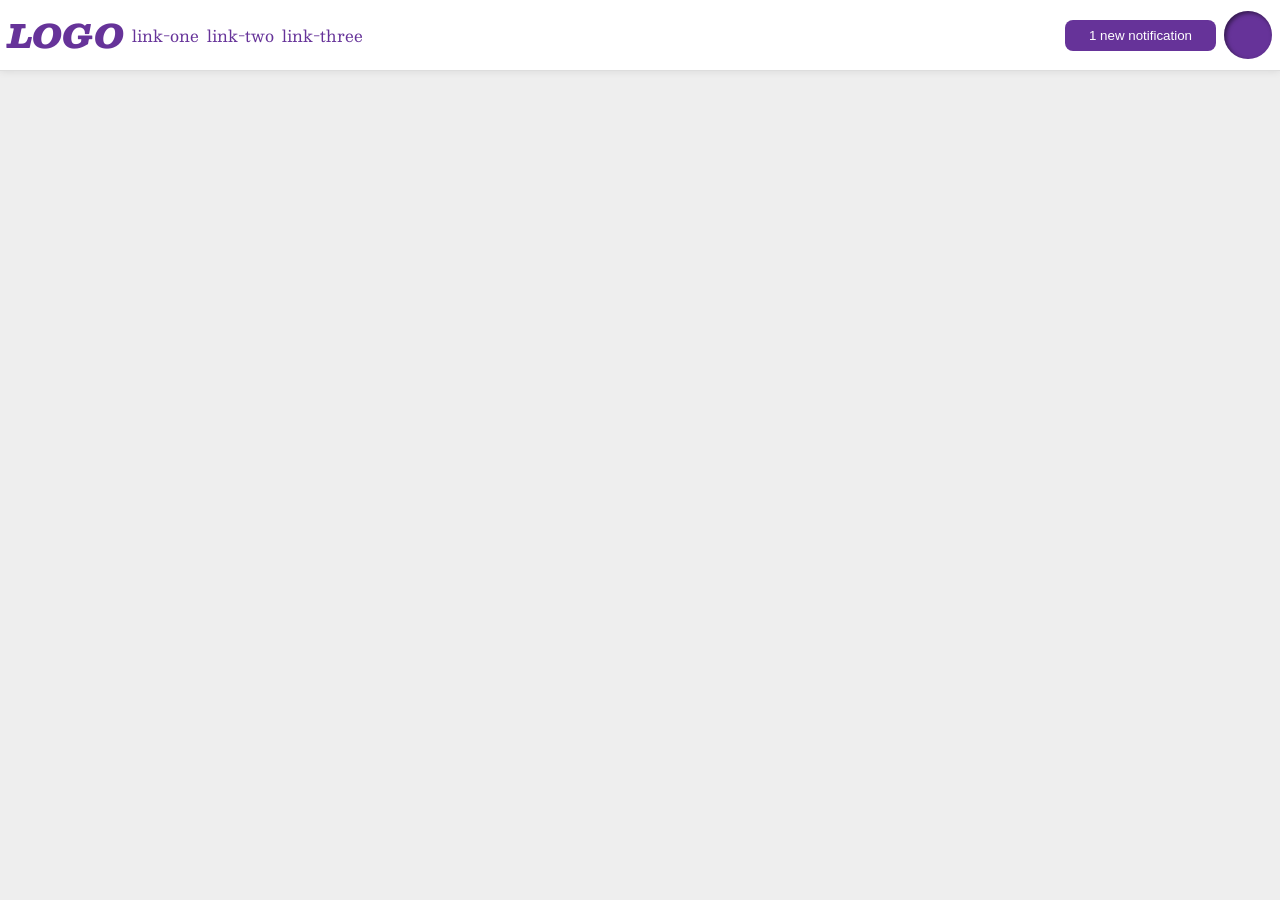
<file: foundations/flex/03-flex-header-2/index.html>
<!DOCTYPE html>
<html lang="en">
  <head>
    <meta charset="UTF-8">
    <meta http-equiv="X-UA-Compatible" content="IE=edge">
    <meta name="viewport" content="width=device-width, initial-scale=1.0">
    <title>Flex Header 2</title>
    <link rel="stylesheet" href="style.css">
  </head>
  <body>
    <div class="header">
      <div class="left">
      <div class="logo">
        LOGO
      </div>
      <ul class="links">
        <li><a href="https://google.com">link-one</a></li>
        <li><a href="https://google.com">link-two</a></li>
        <li><a href="https://google.com">link-three</a></li>
      </ul>
      </div>
      <button class="notifications">
        1 new notification
      </button>
      <div class="profile-image"></div>
    </div>
  </body>
</html>
</file>
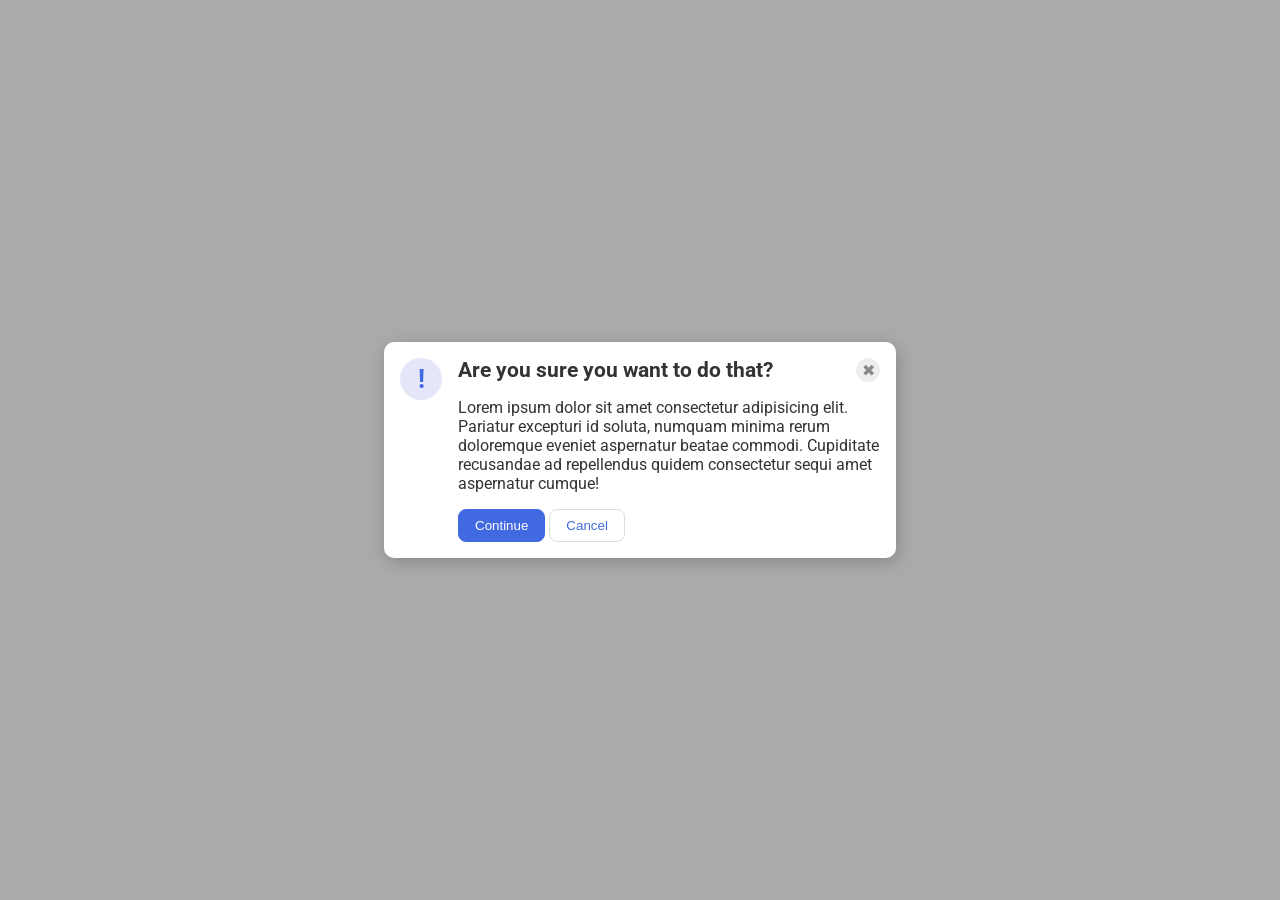
<file: foundations/flex/05-flex-modal/index.html>
<!DOCTYPE html>
<html lang="en">
  <head>
    <meta charset="UTF-8">
    <meta http-equiv="X-UA-Compatible" content="IE=edge">
    <meta name="viewport" content="width=device-width, initial-scale=1.0">
    <link rel="stylesheet" href="style.css">
    <title>Modal</title>
  </head>
  <body>
    <div class="modal">

        <div class="icon">!</div>

        <div class="modal-content">

          <div class="modal-header">
            <div class="header">Are you sure you want to do that?</div>
            <button class="close-button">✖</button>
          </div>
          <div class="text">Lorem ipsum dolor sit amet consectetur adipisicing elit. Pariatur excepturi id soluta, numquam minima rerum doloremque eveniet aspernatur beatae commodi. Cupiditate recusandae ad repellendus quidem consectetur sequi amet aspernatur cumque!</div>

          <div class="btn-set">
            <button class="continue">Continue</button>
            <button class="cancel">Cancel</button>
          </div>
        </div>

      
    </div>
  </body>
</html>
</file>
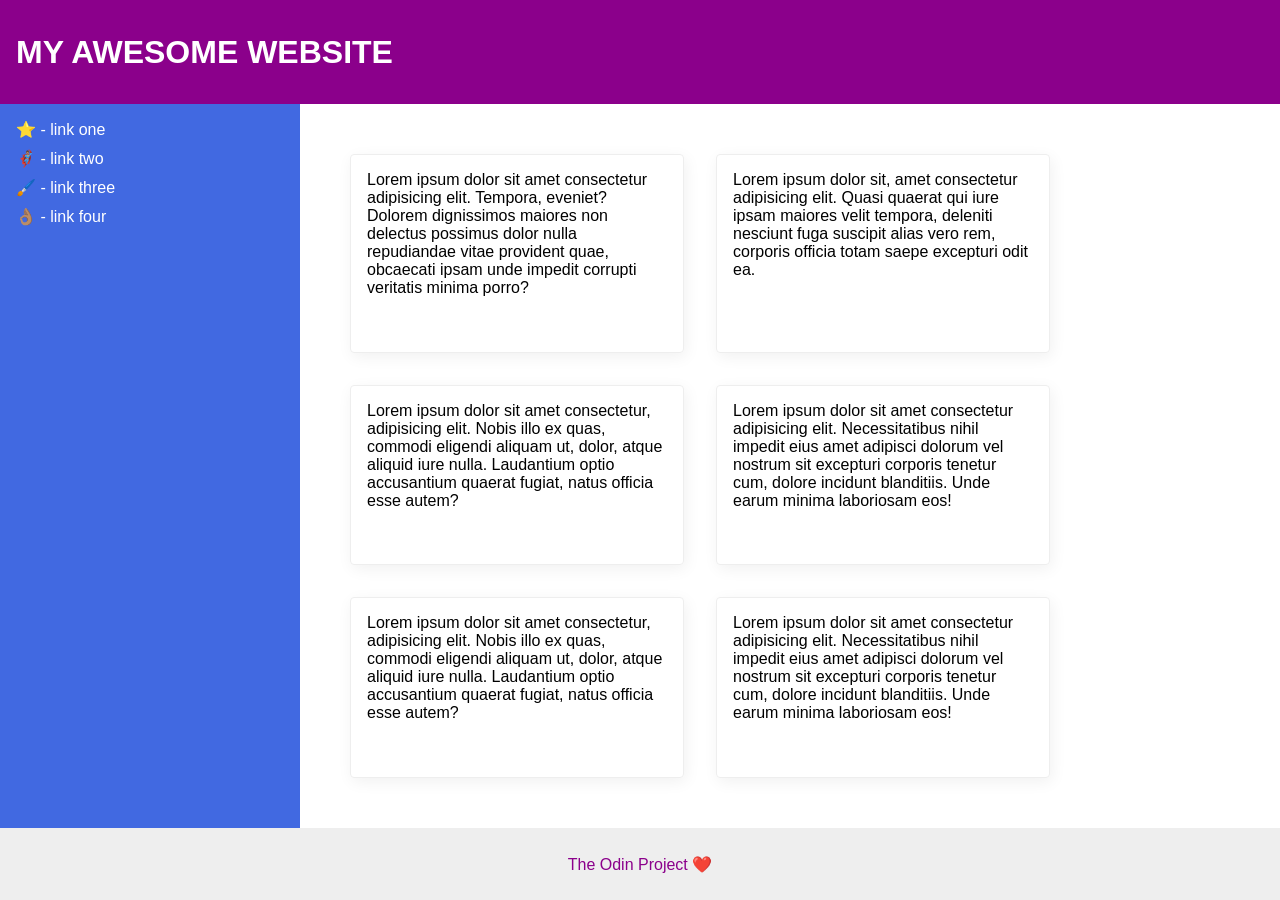
<file: foundations/flex/07-flex-layout-2/index.html>
<!DOCTYPE html>
<html lang="en">
  <head>
    <meta charset="UTF-8">
    <meta http-equiv="X-UA-Compatible" content="IE=edge">
    <meta name="viewport" content="width=device-width, initial-scale=1.0">
    <title>The Holy Grail</title>
    <link rel="stylesheet" href="style.css">
  </head>
  <body>
    <div class="header">
      MY AWESOME WEBSITE
    </div>

    <div class="main-container">
    
    <div class="sidebar">
      <ul>
        <li><a href="#">⭐ - link one</a></li>
        <li><a href="#">🦸🏽‍♂️ - link two</a></li>
        <li><a href="#">🖌️ - link three</a></li>
        <li><a href="#">👌🏽 - link four</a></li>
      </ul>
    </div>

    <div class="cards">

    <div class="card">Lorem ipsum dolor sit amet consectetur adipisicing elit. Tempora, eveniet? Dolorem dignissimos maiores non delectus possimus dolor nulla repudiandae vitae provident quae, obcaecati ipsam unde impedit corrupti veritatis minima porro?</div>
    <div class="card">Lorem ipsum dolor sit, amet consectetur adipisicing elit. Quasi quaerat qui iure ipsam maiores velit tempora, deleniti nesciunt fuga suscipit alias vero rem, corporis officia totam saepe excepturi odit ea.</div>
    <div class="card">Lorem ipsum dolor sit amet consectetur, adipisicing elit. Nobis illo ex quas, commodi eligendi aliquam ut, dolor, atque aliquid iure nulla. Laudantium optio accusantium quaerat fugiat, natus officia esse autem?</div>
    <div class="card">Lorem ipsum dolor sit amet consectetur adipisicing elit. Necessitatibus nihil impedit eius amet adipisci dolorum vel nostrum sit excepturi corporis tenetur cum, dolore incidunt blanditiis. Unde earum minima laboriosam eos!</div>
    <div class="card">Lorem ipsum dolor sit amet consectetur, adipisicing elit. Nobis illo ex quas, commodi eligendi aliquam ut, dolor, atque aliquid iure nulla. Laudantium optio accusantium quaerat fugiat, natus officia esse autem?</div>
    <div class="card">Lorem ipsum dolor sit amet consectetur adipisicing elit. Necessitatibus nihil impedit eius amet adipisci dolorum vel nostrum sit excepturi corporis tenetur cum, dolore incidunt blanditiis. Unde earum minima laboriosam eos!</div>

    </div>

    </div>
    
    <div class="footer">
      The Odin Project ❤️
    </div>
  </body>
</html>
</file>
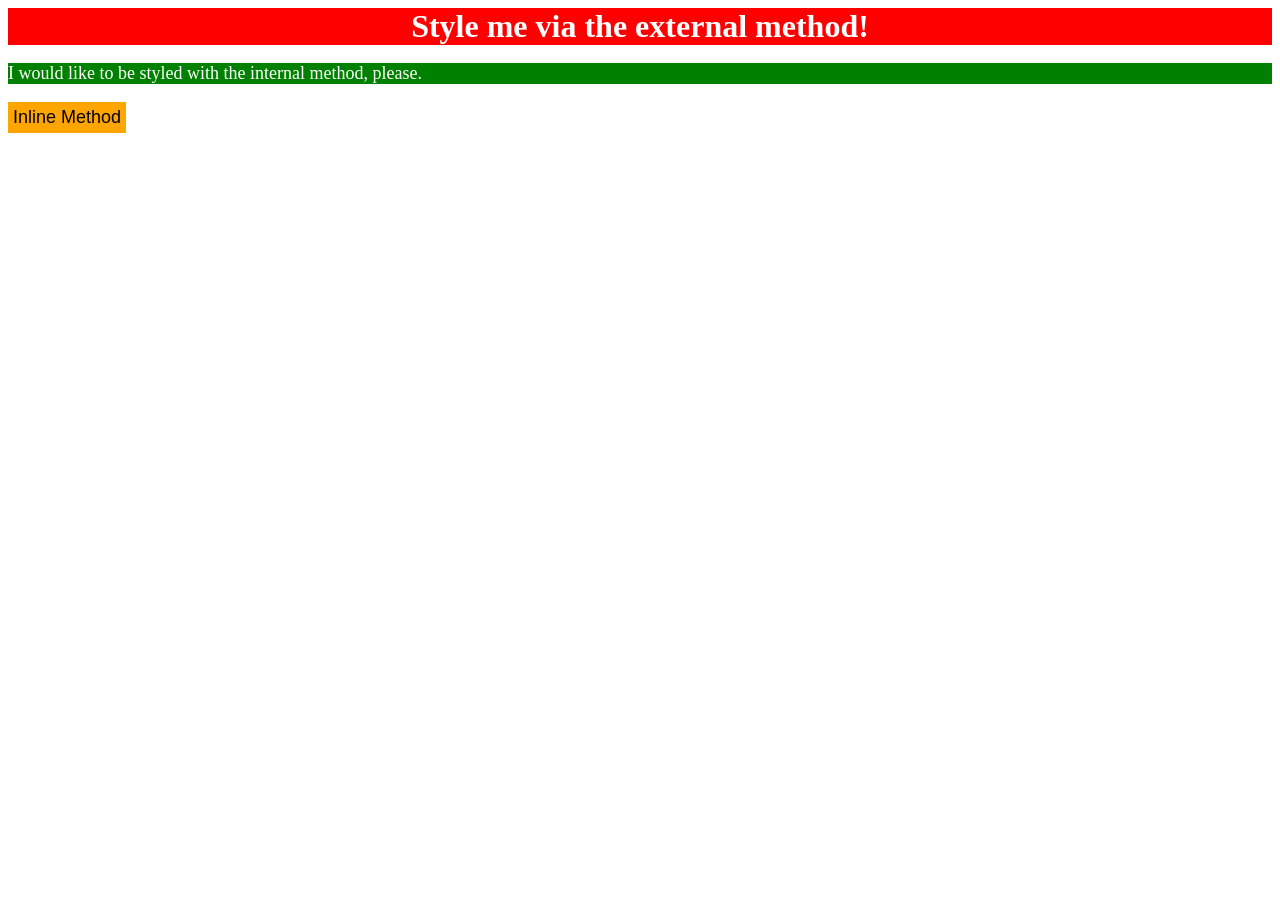
<file: foundations/intro-to-css/01-css-methods/index.html>
<!DOCTYPE html>
<html lang="en">
  <head>
    <meta charset="UTF-8">
    <meta http-equiv="X-UA-Compatible" content="IE=edge">
    <meta name="viewport" content="width=device-width, initial-scale=1.0">
    <title>Methods for Adding CSS</title>
    <!-- <link rel="stylesheet" href="./styles.css"> -->
     <!-- <style>
      div,
p {
  color: white;
}

div {
  background-color: red;
  text-align: center;
  font-size: 32px;
  font-weight: bold;
}

p {
  background-color: green;
  font-size: 18px;
}

button {
  border: none;
  padding: 5px;
  font-size: 18px;
  background-color: orange;
}

     </style> -->
  </head>
  <body>
    <div style="color: white; background-color: red; text-align: center; font-size: 32px; font-weight: bold;">Style me via the external method!</div>
    <p style="color: white; background-color: green; font-size: 18px;">I would like to be styled with the internal method, please.</p>
    <button style="border: none; padding: 5px; font-size: 18px; background-color: orange;">Inline Method</button>
  </body>
</html>
</file>
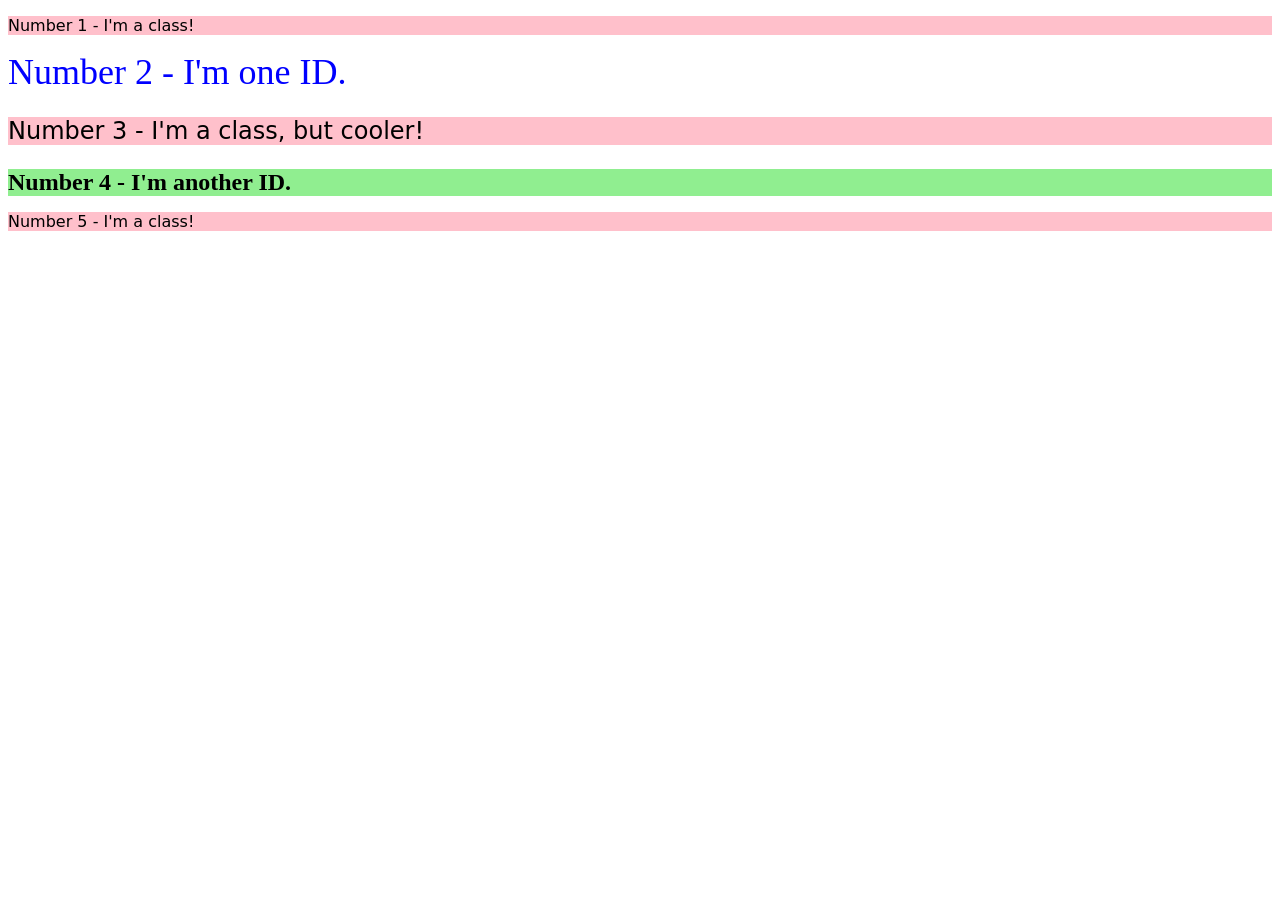
<file: foundations/intro-to-css/02-class-id-selectors/index.html>
<!DOCTYPE html>
<html lang="en">
  <head>
    <meta charset="UTF-8">
    <meta http-equiv="X-UA-Compatible" content="IE=edge">
    <meta name="viewport" content="width=device-width, initial-scale=1.0">
    <title>Class and ID Selectors</title>
    <link rel="stylesheet" href="style.css">
  </head>
  <body>
    <p class="odd">Number 1 - I'm a class!</p>
    <div id="blue">Number 2 - I'm one ID.</div>
    <p class="odd cooler">Number 3 - I'm a class, but cooler!</p>
    <div id="light-green">Number 4 - I'm another ID.</div>
    <p class="odd">Number 5 - I'm a class!</p>
  </body>
</html>
</file>
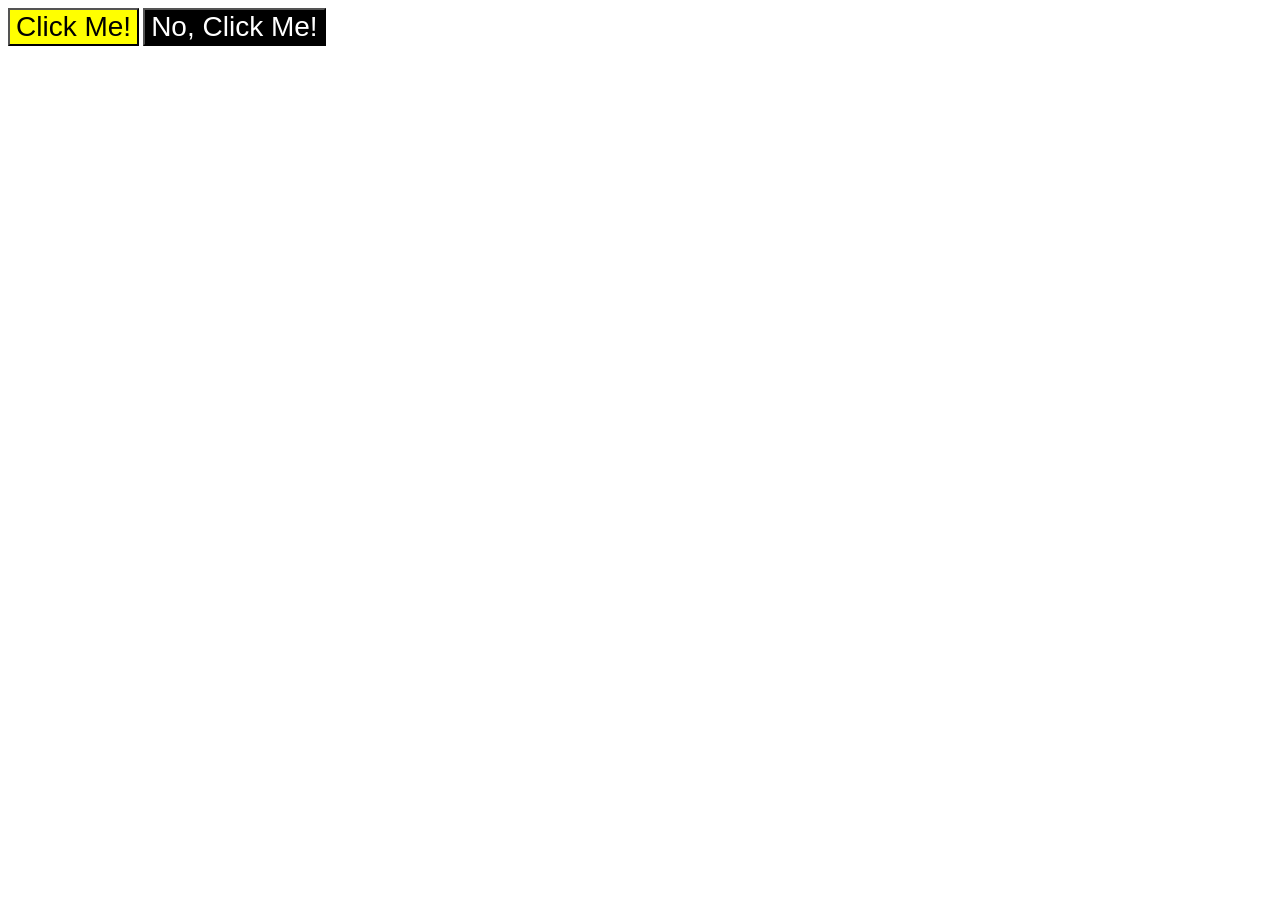
<file: foundations/intro-to-css/03-grouping-selectors/index.html>
<!DOCTYPE html>
<html lang="en">
  <head>
    <meta charset="UTF-8">
    <meta http-equiv="X-UA-Compatible" content="IE=edge">
    <meta name="viewport" content="width=device-width, initial-scale=1.0">
    <title>Grouping Selectors</title>
    <link rel="stylesheet" href="style.css">
  </head>
  <body>
    <button class="yellow">Click Me!</button>
    <button class="black">No, Click Me!</button>
  </body>
</html>
</file>
<file: foundations/flex/03-flex-header-2/style.css>
/* this is some magical font-importing.  
you'll learn about it later. */
@import url('https://fonts.googleapis.com/css2?family=Besley:ital,wght@0,400;1,900&display=swap');

body {
  margin: 0;
  background: #eee;
  font-family: Besley, serif;
}

.header {
  background: white;
  border-bottom: 1px solid #ddd;
  box-shadow: 0 0 8px rgba(0,0,0,.1);
  display: flex;
  gap: 8px;
  align-items: center;
  padding: 8px;
}

.left{
  display: flex;
  gap: 8px;
  margin-right: auto;
  align-items: center;
}

.profile-image {
  background: rebeccapurple;
  box-shadow: inset 2px 2px 4px rgba(0,0,0,.5);
  border-radius: 50%;
  width: 48px;
  height: 48px;
  flex-shrink: 0;
}

.logo {
  color: rebeccapurple;
  font-size: 32px;
  font-weight: 900;
  font-style: italic;
}

button {
  border: none;
  border-radius: 8px;
  background: rebeccapurple;
  color: white;
  padding: 8px 24px;
}

a {
  /* this removes the line under our links */
  text-decoration: none;
  color: rebeccapurple;
}

ul {
  list-style-type: none;
  margin: 0;
  padding: 0;
  display: flex;
  gap: 8px;
}
</file>
<file: foundations/flex/05-flex-modal/style.css>
@import url('https://fonts.googleapis.com/css2?family=Roboto:wght@400;700&display=swap');

html, body {
  height: 100%;
}

body {
  font-family: Roboto, sans-serif;
  margin: 0;
  background: #aaa;
  color: #333;
  /* I'll give you this one for free lol */
  display: flex;
  align-items: center;
  justify-content: center;
}

.header {
  font-size: 21px;
  font-weight: bold;
}

.modal {
  background: white;
  width: 480px;
  border-radius: 10px;
  box-shadow: 2px 4px 16px rgba(0,0,0,.2);
  display: flex;
  gap: 16px;
  padding: 16px;
}

.modal-header {
  display: flex;
  justify-content: space-between;
  margin-bottom: 16px;
}

.btn-set {
  margin-top: 16px;
}


.icon {
  color: royalblue;
  font-size: 26px;
  font-weight: 700;
  background: lavender;
  width: 42px;
  height: 42px;
  border-radius: 50%;
  display: flex;
  align-items: center;
  justify-content: center;
  /* order: -1; */
  flex-shrink: 0;
}

.close-button {
  background: #eee;
  border-radius: 50%;
  color: #888;
  font-weight: 400;
  font-size: 16px;
  height: 24px;
  width: 24px;
  display: flex;
  align-items: center;
  justify-content: center;
  border: 1px solid #eee;
  padding: 0;
  /* order: 1; */
  flex-shrink: 0;
}

button {
  cursor: pointer;
  padding: 8px 16px;
  border-radius: 8px;
}

button.continue {
  background: royalblue;
  border: 1px solid royalblue;
  color: white;
}

button.cancel {
  background: white;
  border: 1px solid #ddd;
  color: royalblue;
}
</file>
<file: foundations/flex/07-flex-layout-2/style.css>
body {
  font-family: -apple-system, BlinkMacSystemFont, 'Segoe UI', Roboto, Oxygen, Ubuntu, Cantarell, 'Open Sans', 'Helvetica Neue', sans-serif;
  margin: 0;
  min-height: 100vh;
}

.header {
  height: 72px;
  background: darkmagenta;
  color: white;

  font-size: 32px;
  font-weight: 700;
  padding: 16px;

  display: flex;
  align-items: center;
}

.footer {
  height: 72px;
  background: #eee;
  color: darkmagenta;
  
  display: flex;
  justify-content: center;
  align-items: center;
}

.sidebar {
  width: 300px;
  background: royalblue;
  box-sizing: border-box;
  flex-basis: 300px;
  flex-shrink: 0;
}

ul {
  list-style-type: none;
  margin: 0;
  padding: 16px;
  display: flex;
  flex-direction: column;
  gap: 10px;
}

ul li a {
  text-decoration: none;
  color: white;
  list-style: none;
}

.card {
  border: 1px solid #eee;
  box-shadow: 2px 4px 16px rgba(0,0,0,.06);
  border-radius: 4px;
  /* flex-basis: 250px;
  min-height: 250px; */
  width: 300px;
  padding: 16px;
}

body {
  display: flex;
  flex-direction: column;
}

.main-container {
  display: flex;
  flex-grow: 1;
}

.cards {
  display: flex;
  flex-wrap: wrap;
  gap: 32px;
  padding: 50px;
}
</file>
<file: foundations/intro-to-css/01-css-methods/styles.css>
div,
p {
  color: white;
}

div {
  background-color: red;
  text-align: center;
  font-size: 32px;
  font-weight: bold;
}

p {
  background-color: green;
  font-size: 18px;
}

button {
  border: none;
  padding: 5px;
  font-size: 18px;
  background-color: orange;
}
</file>
<file: foundations/intro-to-css/02-class-id-selectors/style.css>
.odd {
  font-family: Verdana, DejaVu Sans, sans-serif;
  background-color: pink;
}

#blue {
  color: blue;
  font-size: 36px;
}

.cooler,
#light-green {
  font-size: 24px;
}

#light-green {
  background-color: lightgreen;
  font-weight: bold;
}
</file>
<file: foundations/intro-to-css/03-grouping-selectors/style.css>
button {
  font-family: Helvetica, 'Times New Roman', serif;
  font-size: 28px;
}

.black {
  background-color: black;
  color: white;
}

.yellow {
  background-color: yellow;
}
</file>
